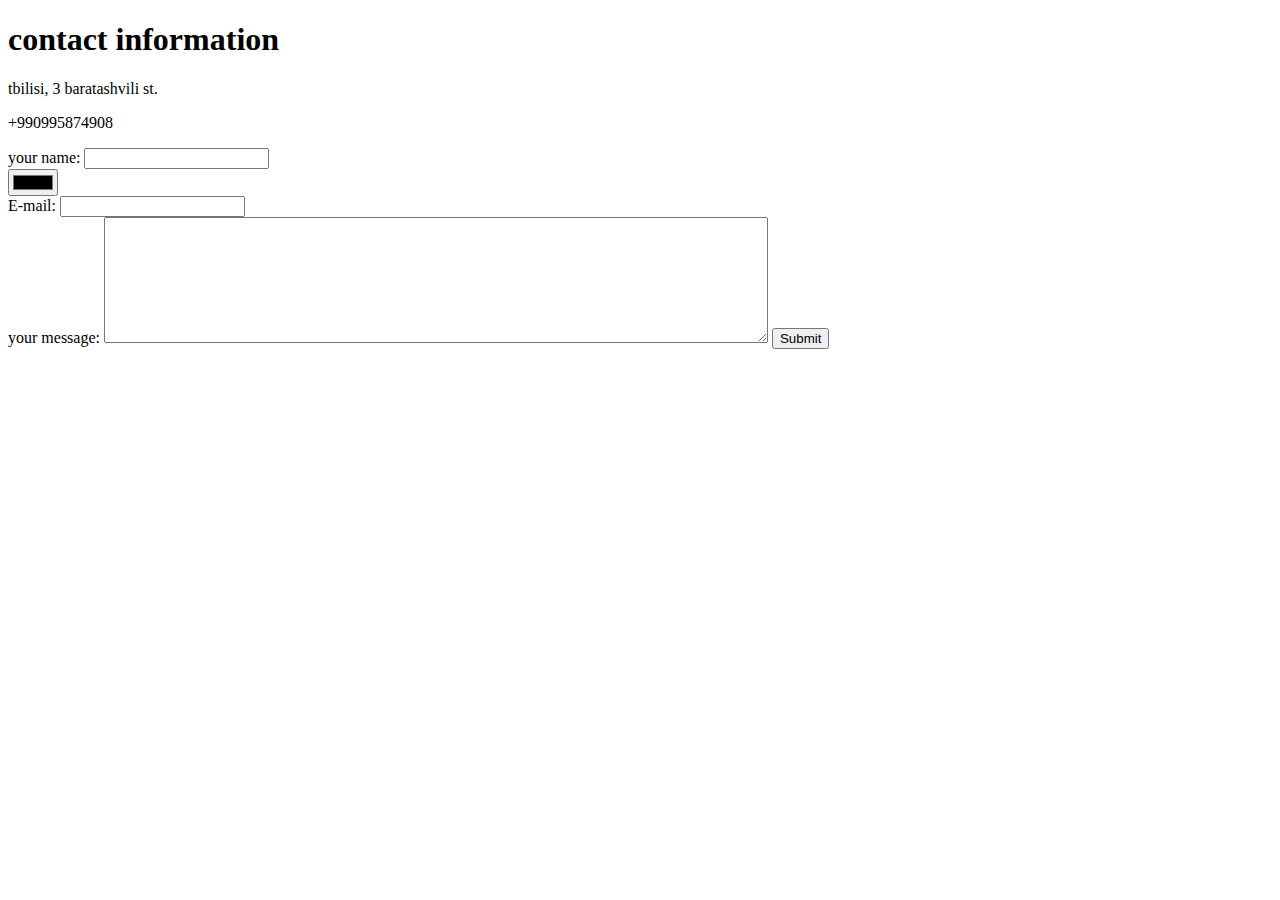
<file: contact-me.html>
<!DOCTYPE html>
<html lang="en" dir="ltr">
  <head>
    <meta charset="utf-8">
    <title>contact me</title>
  </head>
  <body>
    <h1>contact information</h1>
    <p>tbilisi, 3 baratashvili st.</p>
    <p>+990995874908</p>


    <form action="mailto:mari.gvazava@gmail.com" method="post" enctype="text/plain">
      <label>your name:</label>
      <input type="text" name="maryam gvazava" value=""> <br>
      <input type="color" name="" value=""><br>
      <label>E-mail:</label>
      <input type="email" name="your Email" value=""><br>
      <label>your message:</label>
      <textarea name="your message" rows="8" cols="80"></textarea>
      <input type="submit" >
    </form>
  </body>
</html>
</file>
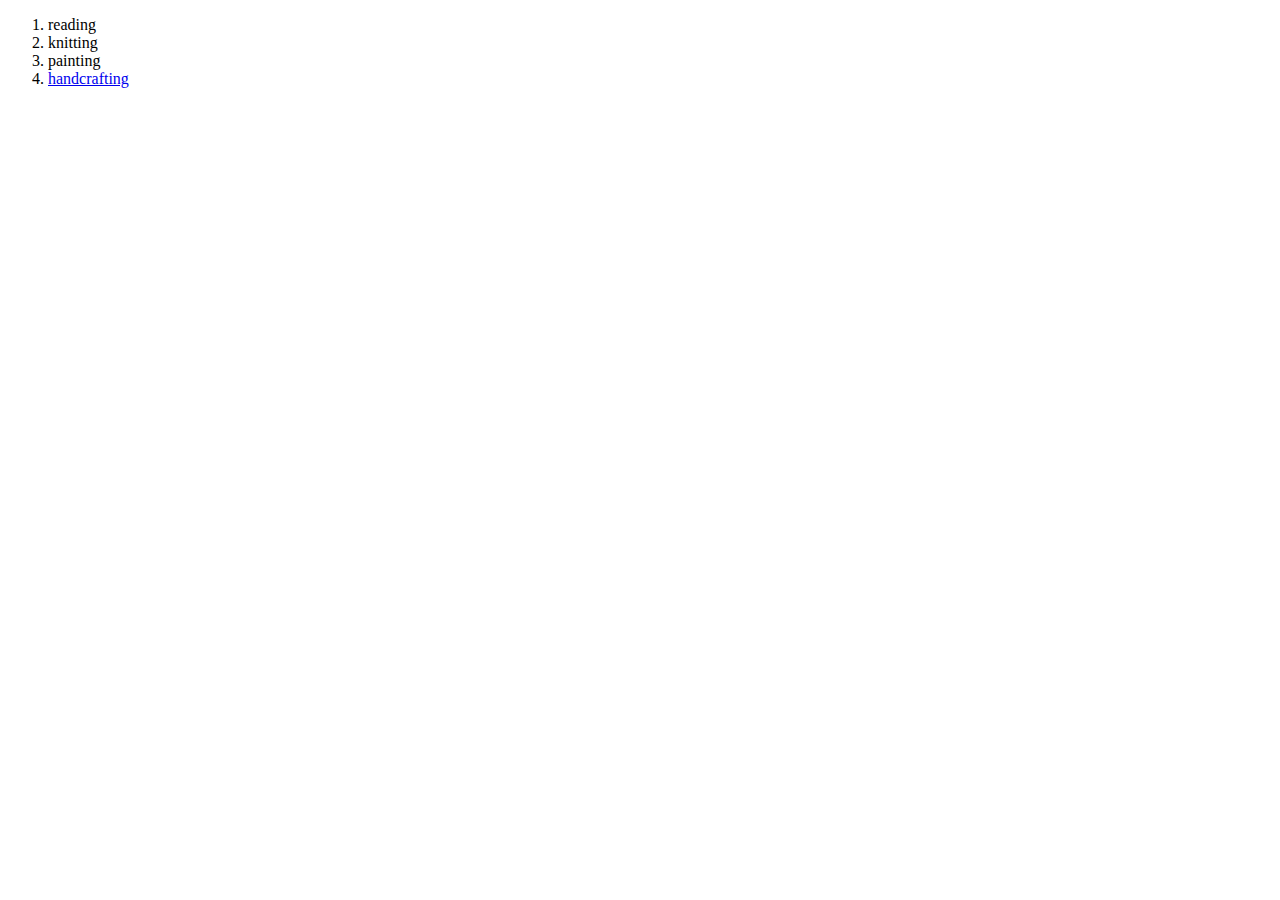
<file: hobbies.html>
<!DOCTYPE html>
<html lang="en" dir="ltr">
  <head>
    <meta charset="utf-8">
    <title>my hobbies</title>
  </head>
  <body>
    <ol>
      <li>reading</li>
      <li>knitting</li>
      <li>painting</li>
      <li><a href="https://www.youtube.com/watch?v=cNpRTR4DWLE"> handcrafting </li>
    </ol>  
  </body>
</html>
</file>
